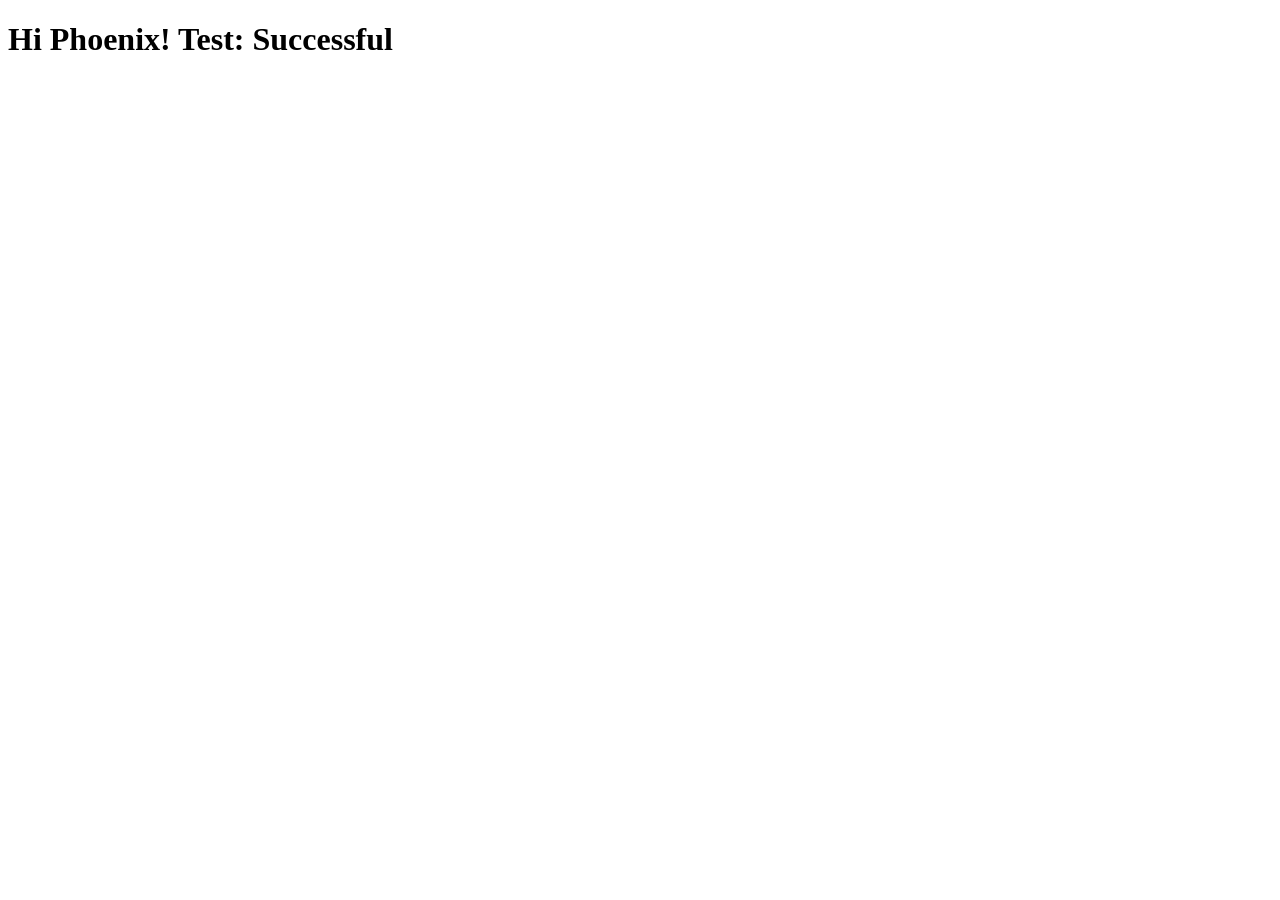
<file: Upload_Test/index.html>
<!DOCTYPE html>
<html lang="en">
<head>
    <meta charset="UTF-8">
    <meta name="viewport" content="width=device-width, initial-scale=1.0">
    <title>Document</title>
</head>
<body>
    <header>
        <h1>Hi Phoenix! Test: Successful</h1>
    </header>
</body>
</html>
</file>
